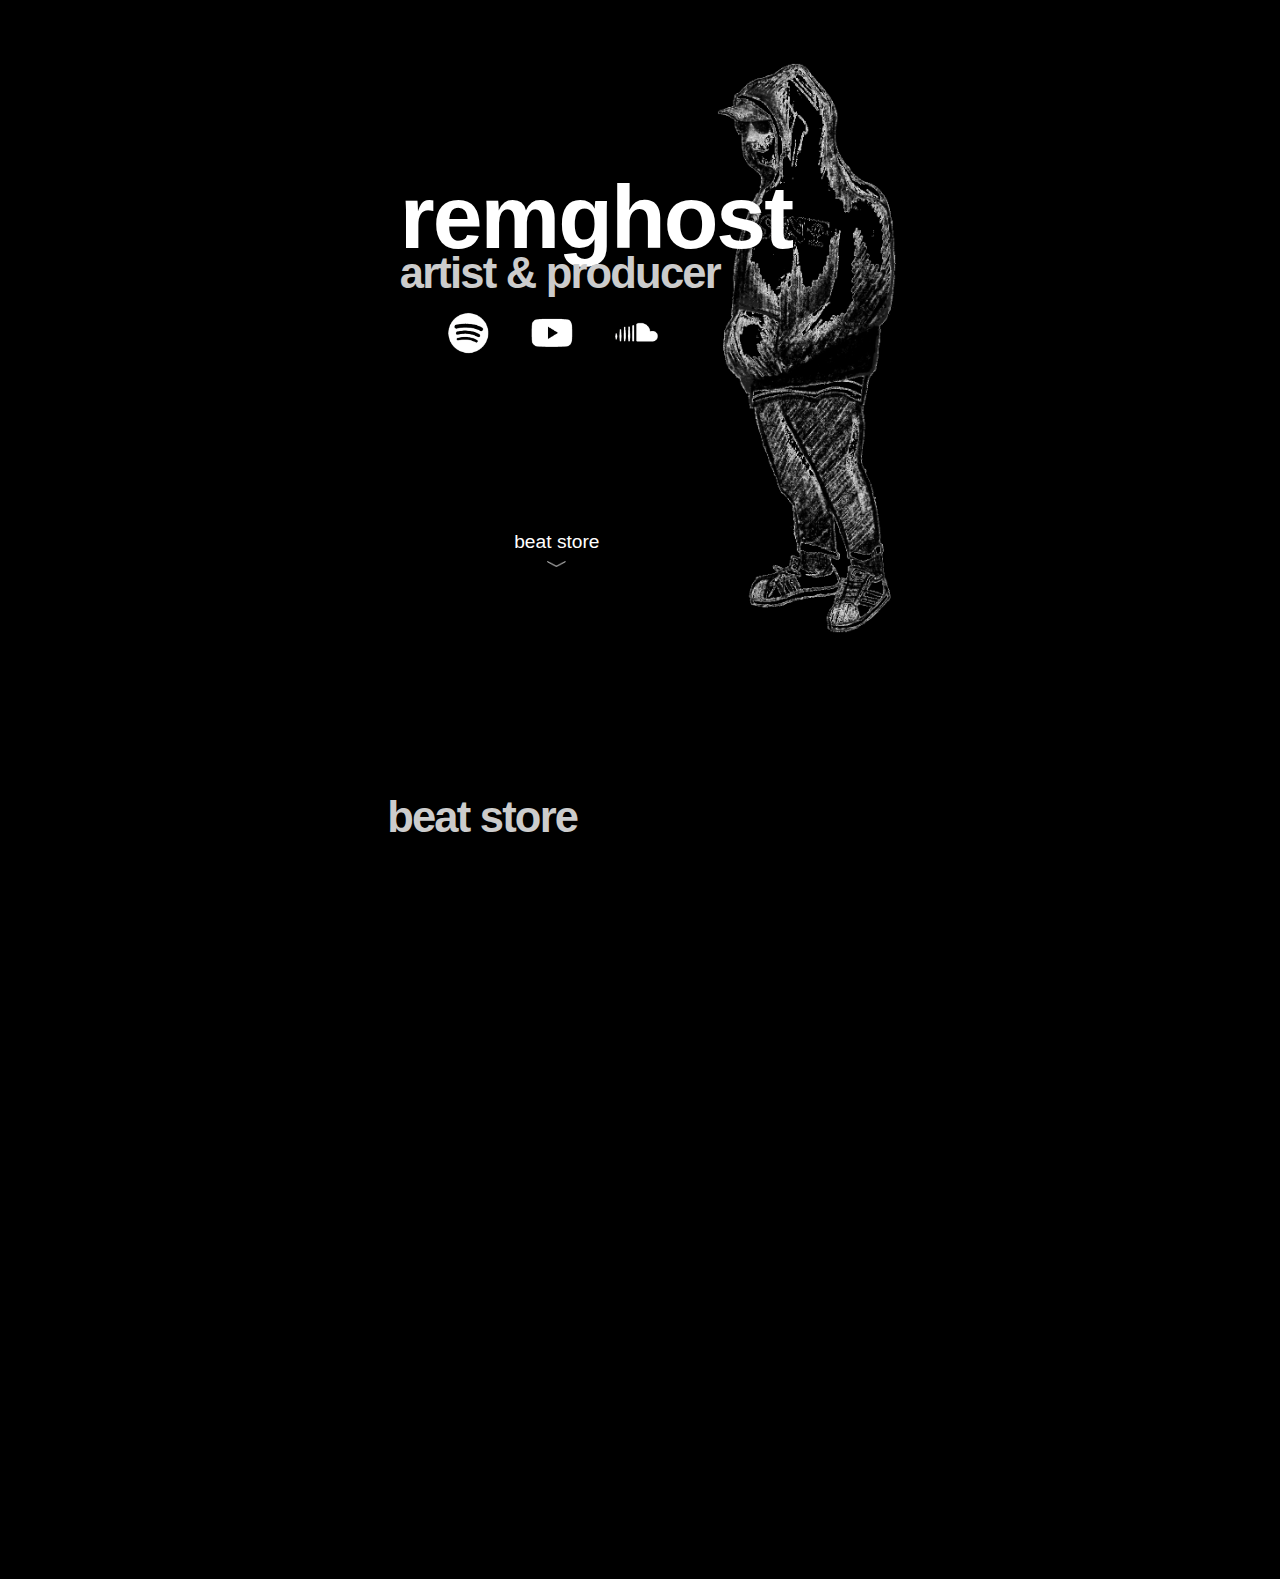
<file: index.html>
<!doctype html>

<html lang="en">
<head>
  <meta charset="utf-8">

  <meta name="viewport" content="width=device-width, initial-scale=1.0">

  <title>Remghost—Artist & Producer</title>

  <link rel="stylesheet" href="css/style.css">
  <link rel="stylesheet" href="https://cdnjs.cloudflare.com/ajax/libs/animate.css/4.1.1/animate.min.css"/>

</head>

<body>
    <img class="mainimg" src="img/mainimage.png">
<div id="hero">

    <h1>remghost</h1>
    <h2>artist & producer</h2>

    <div id="links">

            <a target="_blank" href="https://open.spotify.com/artist/6sG0cXL0shG3jQpksNaH3I"><img src="img/icon/spotify.png"></a>
            <a target="_blank" href="https://www.youtube.com/channel/UCKruua3kCNz1nG0-02USDWg"><img src="img/icon/youtube.png"></a>
            <a target="_blank" href="https://soundcloud.com/remghost"><img src="img/icon/soundcloud.png"></a>

    </div>
            <div id="nav" class="animate__animated animate__pulse">

                <a href=#hero2> 
               <span class="navtext">beat store</span>
               <img id="arrow" src="img/icon/arrow.png"></a>
        
            </div>

    </div>



</div>

<div id="hero2">
    
    <h3>beat store</h3>
    
     <iframe src="https://traktrain.com/widget/18306" width="100%" height="675px" frameborder="0"></iframe>

 </div>

 <div id="footer">

 
 </div>
 
</body>
</html>
</file>
<file: css/style.css>
html, body{
background-color:black;
color:white;
font-family:arial;
scroll-behavior: smooth;
}

a{
    text-decoration:none;
    color:white;
}


h1{
font-weight:600;
font-size: 7vw;
letter-spacing: -2px;
margin-top:0;
margin-bottom:0;
line-height: 5vw;
}

h2{
font-size:3.4vw;
font-weight:600;
letter-spacing: -1.8px;
margin-top:0;
margin-bottom:0;
color:#CCCCCC;
}

h3{
    font-size:3.4vw;
    font-weight:600;
    letter-spacing: -1.8px;
    color:#CCCCCC;
    margin-bottom:20px;
    }

.navtext{
font-weight:200;
font-size: 1.5vw;
display: block;
}

#hero{
    padding-left:31%;
    padding-right:32%;
    padding-top: 14%;
    background-size:cover;
    animation: fadeIn 0.5s;
top:0;
position:relative;
z-index:100;

}

#hero2{
    padding-left:30%;
    padding-right:32%;
    padding-top:3%;

    }

    #footer{
        height:30px;
    }

#links{
display:block;
margin-left:10%;
margin-top: 3%;
}

#links img{
    width: 10%;
    margin-right: 9%;
 
}

#nav:hover
{
   transition:all 0.3s ease;
        -webkit-transform: scale(1.2);
        -ms-transform: scale(1.2);
        transform: scale(1.2);
}


@keyframes fadeIn {
    from {
        opacity: 0.25;
        transform: rotateY(-10deg);
    }

    to {
        opacity: 1;
        transform: rotateY(0deg);
    }
}



#arrow{
width:9%;

}

#nav{

text-align: center;
margin-top: 37%;
padding-bottom:30%;
margin-left: 4vw;
margin-right: 16vw;
}

.mainimg{
position:absolute;
top:7%;
width:14%;
right:30%
}

/*Resized browser */

@media only screen and (min-width: 701px) and (max-width: 1000px)
{

   #hero{
       padding-left:17%;
       padding-right:16%;
       padding-top: 18%;
   }

   #hero2{
    padding-left: 15%;
    padding-right: 15%;
}

.mainimg{

   top: 12%;
   width: 17%;
   right: 22%;
}

   h1 {
       font-size: 11vw;
       line-height: 7vw;
   }
   h2 {
       font-size: 5.4vw;
   }
   #arrow {
    width: 6%;
}

.navtext {
    font-size: 2.5vw;
}

}

 /*Mobile browser */

 @media screen and (max-width: 700px) {

    #hero {
        padding-left: 8%;
        padding-right: 18%;
        padding-top: 48%;
    }

#hero2{
    padding-left: 2%;
    padding-right: 2%;
}

    .mainimg {
        top: 11%;
        width: 38%;
        right: 8%;
    }
 
    h1 {
        font-size: 16vw;
        line-height: 13vw;
        
    }
    h2 {
        font-size: 8vw;
    }
    #arrow {
     width: 6%;
 }
 
 .navtext {
    font-size: 5vw;
 }
 
#nav{
    margin-top: 110%;
    padding-bottom: 15%;
    text-align: center;
   margin-left:0;
   margin-right:0;
}

h3{
    font-size:8vw;
}



 }
</file>
<file: remghost2/css/style.css>
html, body{
background-color:black;
color:white;
font-family:arial;
scroll-behavior: smooth;
}

a{
    text-decoration:none;
    color:white;
}


h1{
font-weight:600;
font-size: 7vw;
letter-spacing: -2px;
margin-top:0;
margin-bottom:0;
line-height: 5vw;
}

h2{
font-size:3.4vw;
font-weight:600;
letter-spacing: -1.8px;
margin-top:0;
margin-bottom:0;
color:#CCCCCC;
}

h3{
    font-size:3.4vw;
    font-weight:600;
    letter-spacing: -1.8px;
    color:#CCCCCC;
    margin-bottom:20px;
    }

.navtext{
font-weight:200;
font-size: 1.5vw;
display: block;
}

#hero{
    padding-left:31%;
    padding-right:32%;
    padding-top: 14%;
    background-size:cover;
    animation: fadeIn 0.5s;
top:0;
position:relative;
z-index:100;

}

#hero2{
    padding-left:30%;
    padding-right:32%;
    padding-top:3%;

    }

    #footer{
        height:30px;
    }

#links{
display:block;
margin-left:10%;
margin-top: 3%;
}

#links img{
    width: 10%;
    margin-right: 9%;
 
}

#nav:hover
{
   transition:all 0.3s ease;
        -webkit-transform: scale(1.2);
        -ms-transform: scale(1.2);
        transform: scale(1.2);
}


@keyframes fadeIn {
    from {
        opacity: 0.25;
        transform: rotateY(-10deg);
    }

    to {
        opacity: 1;
        transform: rotateY(0deg);
    }
}



#arrow{
width:9%;

}

#nav{

text-align: center;
margin-top: 37%;
padding-bottom:30%;
margin-left: 4vw;
margin-right: 16vw;
}

.mainimg{
position:absolute;
top:7%;
width:14%;
right:30%
}

/*Resized browser */

@media only screen and (min-width: 701px) and (max-width: 1000px)
{

   #hero{
       padding-left:17%;
       padding-right:16%;
       padding-top: 18%;
   }

   #hero2{
    padding-left: 15%;
    padding-right: 15%;
}

.mainimg{

   top: 12%;
   width: 17%;
   right: 22%;
}

   h1 {
       font-size: 11vw;
       line-height: 7vw;
   }
   h2 {
       font-size: 5.4vw;
   }
   #arrow {
    width: 6%;
}

.navtext {
    font-size: 2.5vw;
}

}

 /*Mobile browser */

 @media screen and (max-width: 700px) {

    #hero {
        padding-left: 8%;
        padding-right: 18%;
        padding-top: 48%;
    }

#hero2{
    padding-left: 2%;
    padding-right: 2%;
}

    .mainimg {
        top: 11%;
        width: 38%;
        right: 8%;
    }
 
    h1 {
        font-size: 16vw;
        line-height: 13vw;
        
    }
    h2 {
        font-size: 8vw;
    }
    #arrow {
     width: 6%;
 }
 
 .navtext {
    font-size: 5vw;
 }
 
#nav{
    margin-top: 115%;
    padding-bottom: 15%;
    text-align: center;
   margin-left:0;
   margin-right:0;
}

h3{
    font-size:8vw;
}



 }
</file>
